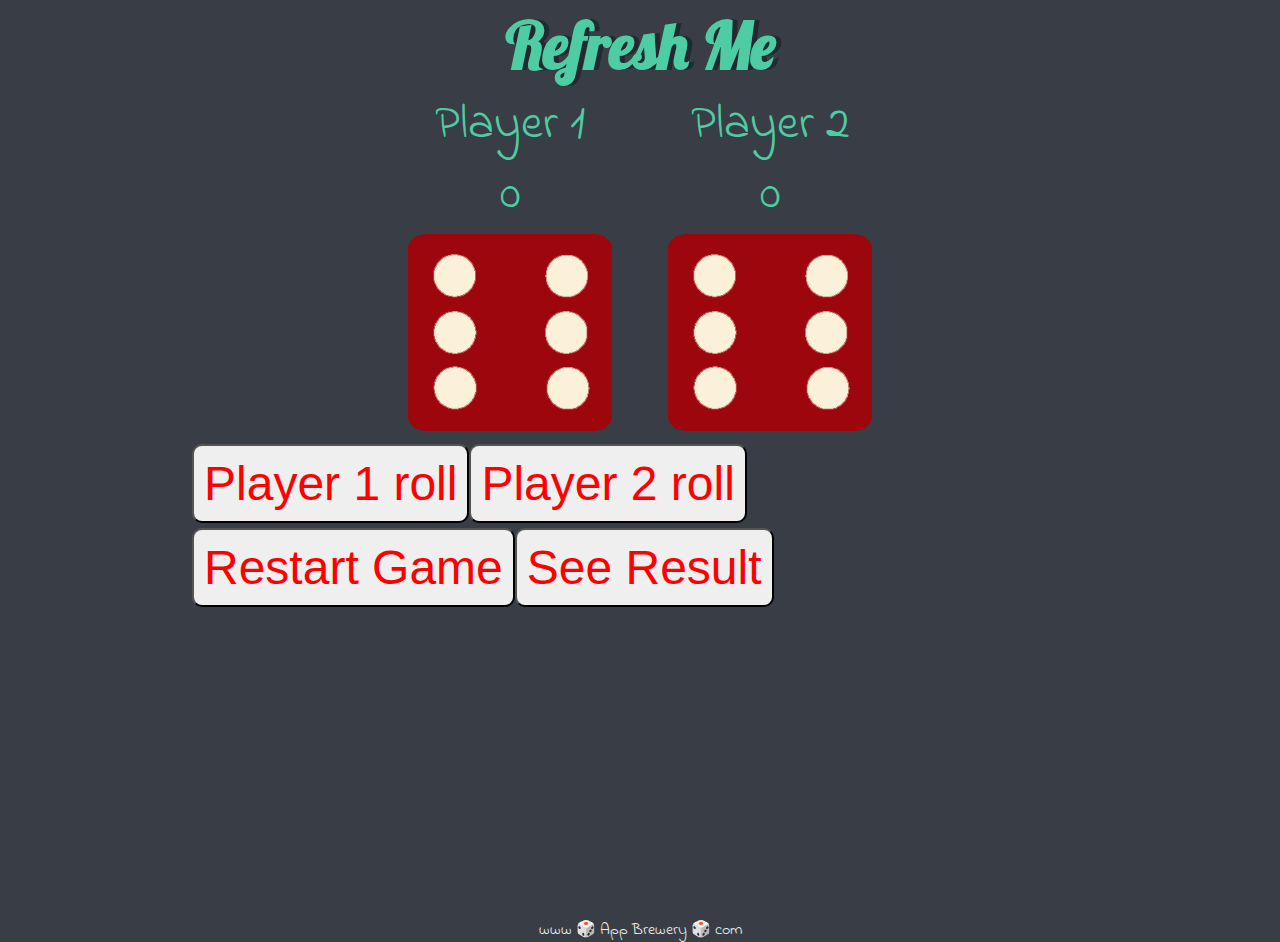
<file: index.html>
<!DOCTYPE html>
<html lang="en" dir="ltr">

<head>
    <meta charset="utf-8">
    <title>Dicee</title>
    <link rel="stylesheet" href="styles.css">
    <link href="https://fonts.googleapis.com/css?family=Indie+Flower|Lobster" rel="stylesheet">
    <script src="index.js" defer></script>

</head>

<body>

    <div class="container">
        <h1>Refresh Me</h1>

        <div class="dice">
            <p>Player 1</p>
            <p id="val1">0</p>
            <img class="img1" src="images/dice6.png">
        </div>

        <div class="dice">
            <p>Player 2</p>
            <p id="val2">0</p>
            <img class="img2" src="images/dice6.png">
        </div>

        <div class="btn">
            <button id="p1">Player 1 roll</button>
            <button id="p2">Player 2 roll</button>
        </div>
        <div class="btn">
            <button id="reset">Restart Game</button>
            <button id="result">See Result</button>
        </div>

    </div>

    <footer>
        www 🎲 App Brewery 🎲 com
    </footer>

</body>



</html>
</file>
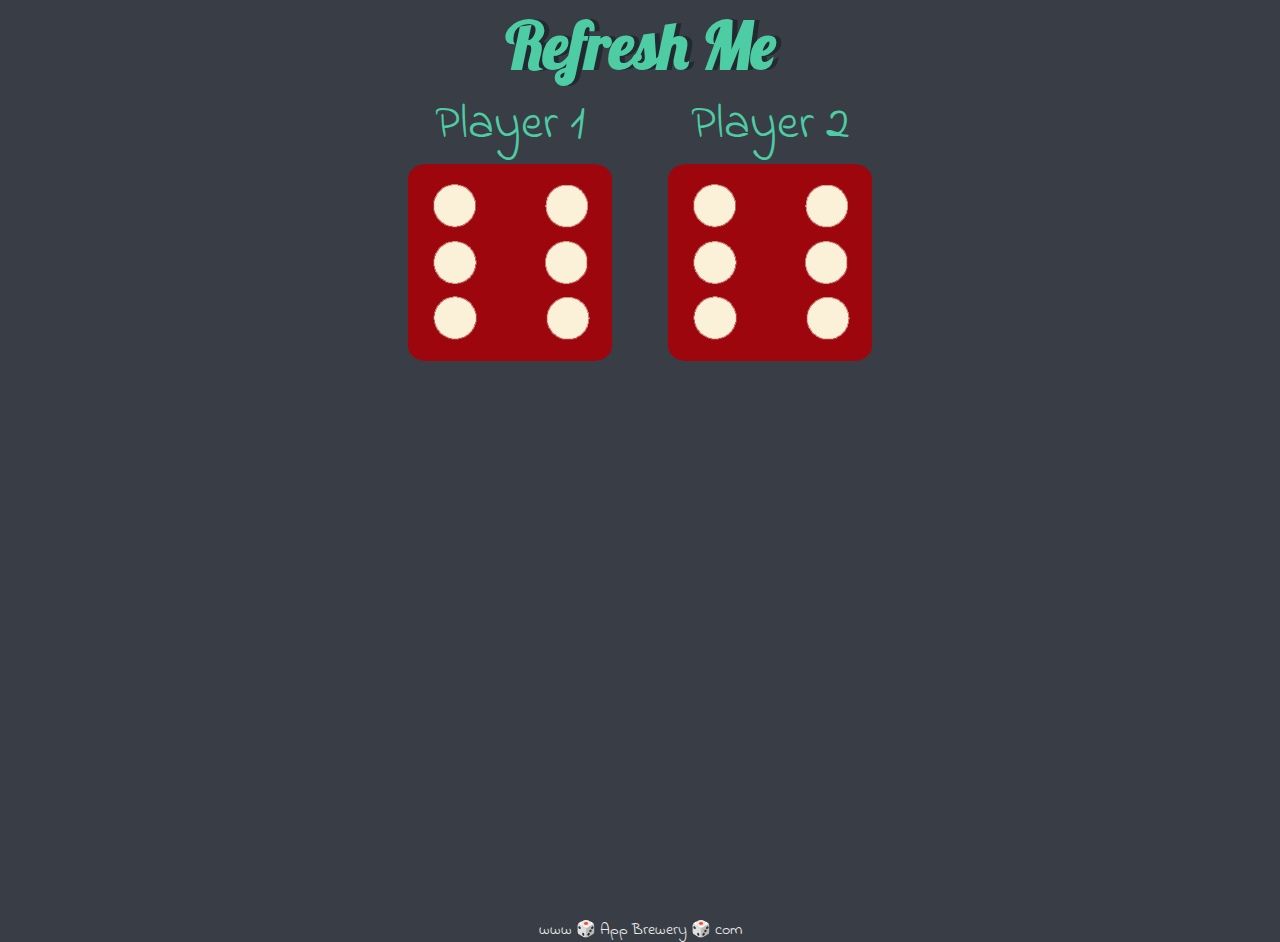
<file: dicee.html>
<!DOCTYPE html>
<html lang="en" dir="ltr">

<head>
    <meta charset="utf-8">
    <title>Dicee</title>
    <link rel="stylesheet" href="styles.css">
    <link href="https://fonts.googleapis.com/css?family=Indie+Flower|Lobster" rel="stylesheet">
    <script src="index.js" defer></script>

</head>

<body>

    <div class="container">
        <h1>Refresh Me</h1>

        <div class="dice">
            <p>Player 1</p>
            <img class="img1" src="images/dice6.png">
        </div>

        <div class="dice">
            <p>Player 2</p>
            <img class="img2" src="images/dice6.png">
        </div>

    </div>


</body>

<footer>
    www 🎲 App Brewery 🎲 com
</footer>

</html>
</file>
<file: styles.css>
* {
    margin: 0;
    padding: 0;
}

body {
    background-color: #393E46;
    min-height: 100vh;
}

.container {
    width: 70%;
    margin: auto;
    text-align: center;
    min-height: 100vh;
}

.dice {
    text-align: center;
    display: inline-block;
}

h1 {
    margin: 5px 30px;
    font-family: 'Lobster', cursive;
    text-shadow: 5px 0 #232931;
    font-size: 4rem;
    color: #4ECCA3;
}

p {
    font-size: 3rem;
    color: #4ECCA3;
    font-family: 'Indie Flower', cursive;
}

img {
    width: 80%;
}

.btn {
    display: flex;
    margin-top: 5px;
    text-align: center;
}

button {
    padding: 10px;
    border-radius: 10px;
    color: red;
    font-size: 3rem;
}

footer {
    margin-top: 1%;
    color: #EEEEEE;
    text-align: center;
    font-family: 'Indie Flower', cursive;
}

@media screen and (max-width: 500px) {
    .container {
        width: 40%;
        margin: auto;
        text-align: center;
    }
    h1 {
        margin: 30px;
    }
    .dice {
        display: block;
    }
    .btn {
        display: flex;
        padding: 50px 25% 0;
    }
    button {
        padding: 10px;
        border-radius: 10px;
        color: red;
        font-size: 3rem;
    }
    footer {
        margin-top: 0;
    }
}
</file>
